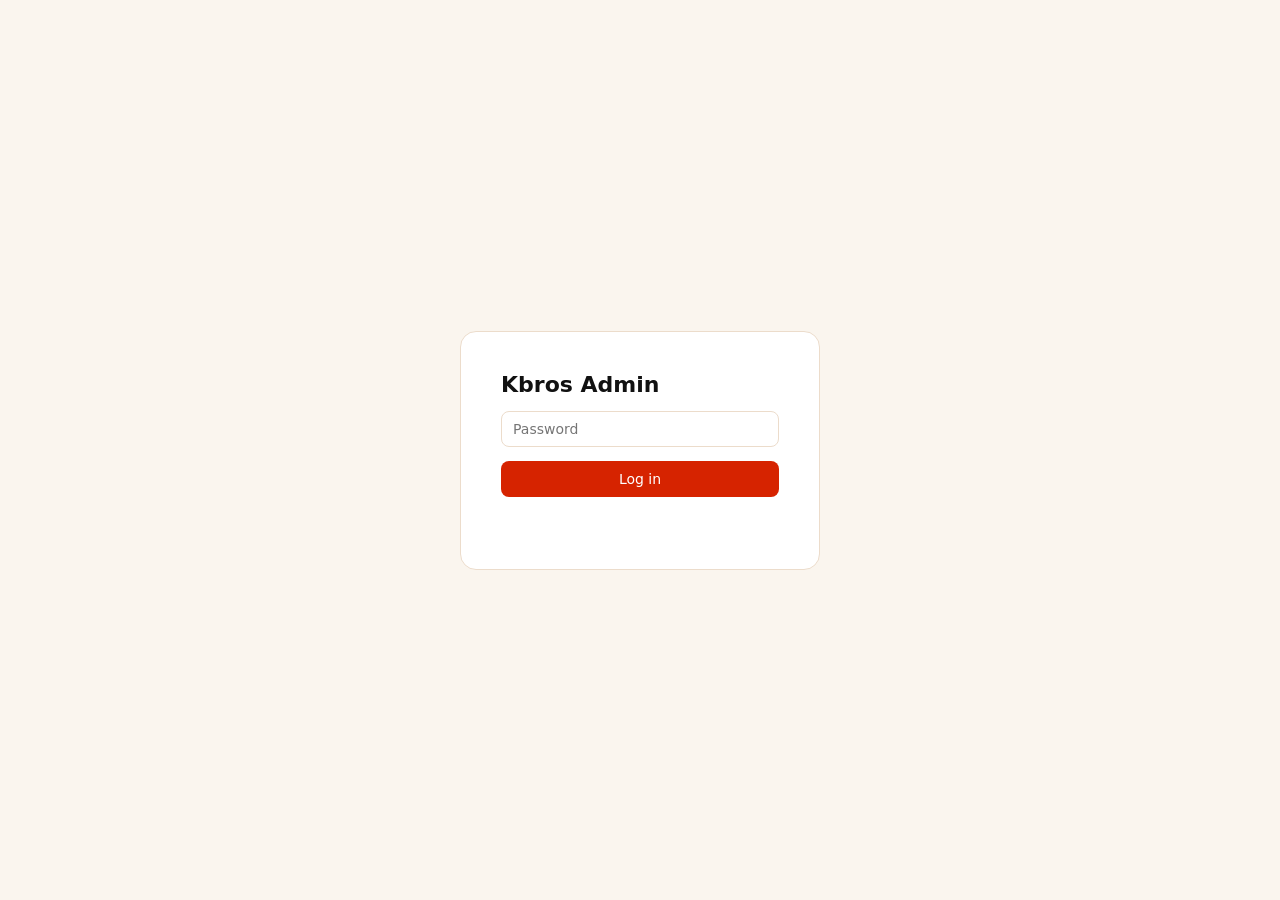
<file: admin.html>
<!DOCTYPE html>
<html lang="en">
<head>
  <meta charset="UTF-8">
  <meta name="viewport" content="width=device-width, initial-scale=1.0">
  <title>Kbros | Admin</title>
  <link rel="stylesheet" href="css/admin.css">
</head>
<body>

  <div id="login" class="login hidden">
    <form id="loginForm" class="login-card">
      <h1>Kbros Admin</h1>
      <input type="password" id="pw" placeholder="Password" required>
      <button class="btn" type="submit">Log in</button>
      <p id="loginErr" class="err"></p>
    </form>
  </div>

  <div id="app" class="hidden">
    <header class="admin-bar">
      <strong>Kbros · Admin</strong>
      <div>
        <a href="index.html" target="_blank" class="link">View site</a>
        <button id="logout" class="btn ghost">Log out</button>
      </div>
    </header>

    <main>
      <div class="tabs">
        <button data-tab="products" class="active">Products</button>
        <button data-tab="settings">Settings</button>
      </div>

      <section id="tab-products">
        <div class="split">
          <div class="panel">
            <div class="panel-head">
              <h2>Products</h2>
              <button id="newBtn" class="btn">+ New product</button>
            </div>
            <ul id="productList" class="plist"></ul>
          </div>

          <form id="productForm" class="panel">
            <h2 id="formTitle">New product</h2>

            <label>Name
              <input name="name" required>
            </label>

            <div class="row">
              <label>Price (€)
                <input name="price" type="number" step="0.05" min="0" required>
              </label>
              <label>Category
                <select name="category" id="categorySelect"></select>
              </label>
            </div>

            <label>Ingredients <small>(comma separated)</small>
              <textarea name="ingredients" rows="3" placeholder="Espresso, milk, cocoa"></textarea>
            </label>

            <label>Photo
              <input type="file" id="photoInput" accept="image/*">
            </label>
            <img id="photoPreview" class="preview hidden" alt="Preview">

            <fieldset>
              <legend>Available on</legend>
              <div class="days" id="dayChecks"></div>
              <div class="row">
                <label>From <input type="time" name="from" value="08:00"></label>
                <label>To <input type="time" name="to" value="20:00"></label>
              </div>
            </fieldset>

            <div class="actions">
              <button class="btn" type="submit">Save product</button>
              <button class="btn ghost" type="button" id="cancelBtn">Cancel</button>
            </div>
          </form>
        </div>
      </section>

      <section id="tab-settings" class="hidden">
        <form id="settingsForm" class="panel wide">
          <h2>Business info</h2>
          <div class="row">
            <label>Name <input name="name"></label>
            <label>Tagline <input name="tagline"></label>
          </div>
          <div class="row">
            <label>Address <input name="address"></label>
            <label>Phone <input name="phone"></label>
          </div>
          <div class="row">
            <label>Email <input name="email"></label>
            <label>Instagram <input name="instagram" placeholder="@kbros"></label>
          </div>
          <div class="row">
            <label>Latitude <input name="lat" type="number" step="any"></label>
            <label>Longitude <input name="lng" type="number" step="any"></label>
          </div>
          <small class="hint">Tip: in Google Maps, right-click your location and copy the coordinates.</small>

          <label>About text <textarea name="about" rows="4" placeholder="Tell customers about your cantina"></textarea></label>

          <h2>Opening hours</h2>
          <table class="hours-edit" id="hoursEdit"></table>

          <h2>Change admin password</h2>
          <label>New password <input name="newPw" type="password" placeholder="Leave empty to keep"></label>

          <div class="actions">
            <button class="btn" type="submit">Save settings</button>
            <span id="saved" class="ok-msg hidden">Saved</span>
          </div>
        </form>
      </section>
    </main>
  </div>

  <script src="js/data.js"></script>
  <script src="js/admin.js"></script>
</body>
</html>
</file>
<file: css/admin.css>
:root {
  --fg: #111;
  --muted: #6b6b6b;
  --line: #e4e4e4;
  --soft: #f6f6f6;
  --ok: #2e7d4f;
  --err: #b3261e;
}
* { box-sizing: border-box; margin: 0; padding: 0; }
body { font-family: Inter, system-ui, -apple-system, Segoe UI, Roboto, sans-serif; color: var(--fg); background: var(--soft); }
.hidden { display: none !important; }
a.link { color: var(--muted); margin-right: 16px; font-size: 14px; }

.btn {
  background: var(--fg); color: #fff; border: 0;
  padding: 10px 18px; border-radius: 8px; font: inherit; font-size: 14px; cursor: pointer;
  transition: opacity .2s;
}
.btn:hover { opacity: .85; }
.btn.ghost { background: #fff; color: var(--fg); border: 1px solid var(--line); }

.login { min-height: 100vh; display: grid; place-items: center; }
.login-card {
  background: #fff; padding: 40px; border-radius: 16px; width: min(360px, 90vw);
  display: grid; gap: 14px; border: 1px solid var(--line);
}
.login-card h1 { font-size: 22px; }

.admin-bar {
  display: flex; justify-content: space-between; align-items: center;
  padding: 14px 4vw; background: #fff; border-bottom: 1px solid var(--line);
}
main { padding: 24px 4vw; }

.tabs { display: flex; gap: 8px; margin-bottom: 20px; }
.tabs button {
  border: 1px solid var(--line); padding: 8px 16px;
  border-radius: 8px; font: inherit; cursor: pointer; background: #fff;
}
.tabs button.active { background: var(--fg); color: #fff; border-color: var(--fg); }

.split { display: grid; grid-template-columns: 1fr 1fr; gap: 24px; align-items: start; }
.panel {
  background: #fff; border: 1px solid var(--line); border-radius: 14px; padding: 24px;
  display: grid; gap: 14px;
}
.panel.wide { max-width: 900px; }
.panel-head { display: flex; justify-content: space-between; align-items: center; }
.panel h2 { font-size: 18px; }

label { display: grid; gap: 6px; font-size: 13px; color: var(--muted); }
label small { color: #999; }
input, select, textarea {
  font: inherit; font-size: 14px; color: var(--fg);
  padding: 9px 11px; border: 1px solid var(--line); border-radius: 8px; background: #fff;
}
input:focus, select:focus, textarea:focus { outline: 2px solid #ddd; border-color: #bbb; }
.row { display: grid; grid-template-columns: 1fr 1fr; gap: 12px; }
fieldset { border: 1px solid var(--line); border-radius: 10px; padding: 14px; display: grid; gap: 12px; }
legend { font-size: 13px; color: var(--muted); padding: 0 6px; }
.days { display: flex; flex-wrap: wrap; gap: 8px; }
.days label {
  display: flex; align-items: center; gap: 6px; border: 1px solid var(--line);
  padding: 6px 12px; border-radius: 999px; color: var(--fg); cursor: pointer;
}
.days input { accent-color: var(--fg); }
.preview { width: 100%; max-height: 200px; object-fit: cover; border-radius: 10px; }
.actions { display: flex; gap: 10px; align-items: center; }
.hint { color: var(--muted); font-size: 12px; }
.err { color: var(--err); font-size: 13px; min-height: 18px; }
.ok-msg { color: var(--ok); font-size: 14px; }

.plist { list-style: none; display: grid; gap: 10px; max-height: 70vh; overflow: auto; }
.plist li {
  display: grid; grid-template-columns: 56px 1fr auto; gap: 12px; align-items: center;
  border: 1px solid var(--line); border-radius: 10px; padding: 8px;
}
.plist img, .thumb { width: 56px; height: 56px; object-fit: cover; border-radius: 8px; background: var(--soft); }
.plist .meta small { color: var(--muted); display: block; }
.plist .acts { display: flex; gap: 6px; }
.plist .acts button {
  background: #fff; border: 1px solid var(--line); border-radius: 6px;
  padding: 5px 10px; font: inherit; font-size: 12px; cursor: pointer;
}
.plist .acts button.del { color: var(--err); }

.hours-edit { border-collapse: collapse; width: 100%; }
.hours-edit td { padding: 8px 6px; border-bottom: 1px solid var(--line); font-size: 14px; }
.hours-edit input[type="time"] { padding: 6px 8px; }

@media (max-width: 800px) {
  .split, .row { grid-template-columns: 1fr; }
}

/* ===== Burger King palette ===== */
:root {
  --red: #d62300;
  --blue: #0a3d8f;
  --brown-soft: #f8efe4;
  --line: #ecdccb;
  --soft: #faf5ee;
}
body { background: var(--soft); }
.btn { background: var(--red); }
.btn.ghost { background: #fff; color: var(--blue); border-color: var(--blue); }
.tabs button.active { background: var(--blue); border-color: var(--blue); color: #fff; }
.days input, .hours-edit input[type="checkbox"] { accent-color: var(--blue); }
.days label:has(input:checked) { background: var(--brown-soft); border-color: var(--brown); }
.panel h2 { color: var(--blue); }
.plist .acts button.del { color: var(--red); border-color: #f1c4bb; }
input:focus, select:focus, textarea:focus { outline: 2px solid var(--brown); border-color: var(--brown); }
.ok-msg { color: var(--blue); }
.err { color: var(--red); }

/* ===== Phones ===== */
@media (max-width: 800px) {
  .admin-bar { flex-wrap: wrap; gap: 10px; }
  main { padding: 16px 4vw; }
  .panel { padding: 18px; }
  .panel.wide { max-width: 100%; }
  .actions { flex-wrap: wrap; }
  .tabs button { flex: 1; }
  .plist { max-height: none; }
  .hours-edit td { font-size: 13px; padding: 6px 4px; }
}
@media (max-width: 600px) {
  /* 16px inputs stop iOS from zooming in when a field is focused */
  input, select, textarea { font-size: 16px; }
  .hours-edit input[type="time"] { width: 100%; min-width: 0; }
  .login-card { padding: 28px; }
  .btn { padding: 12px 18px; }
}
</file>
